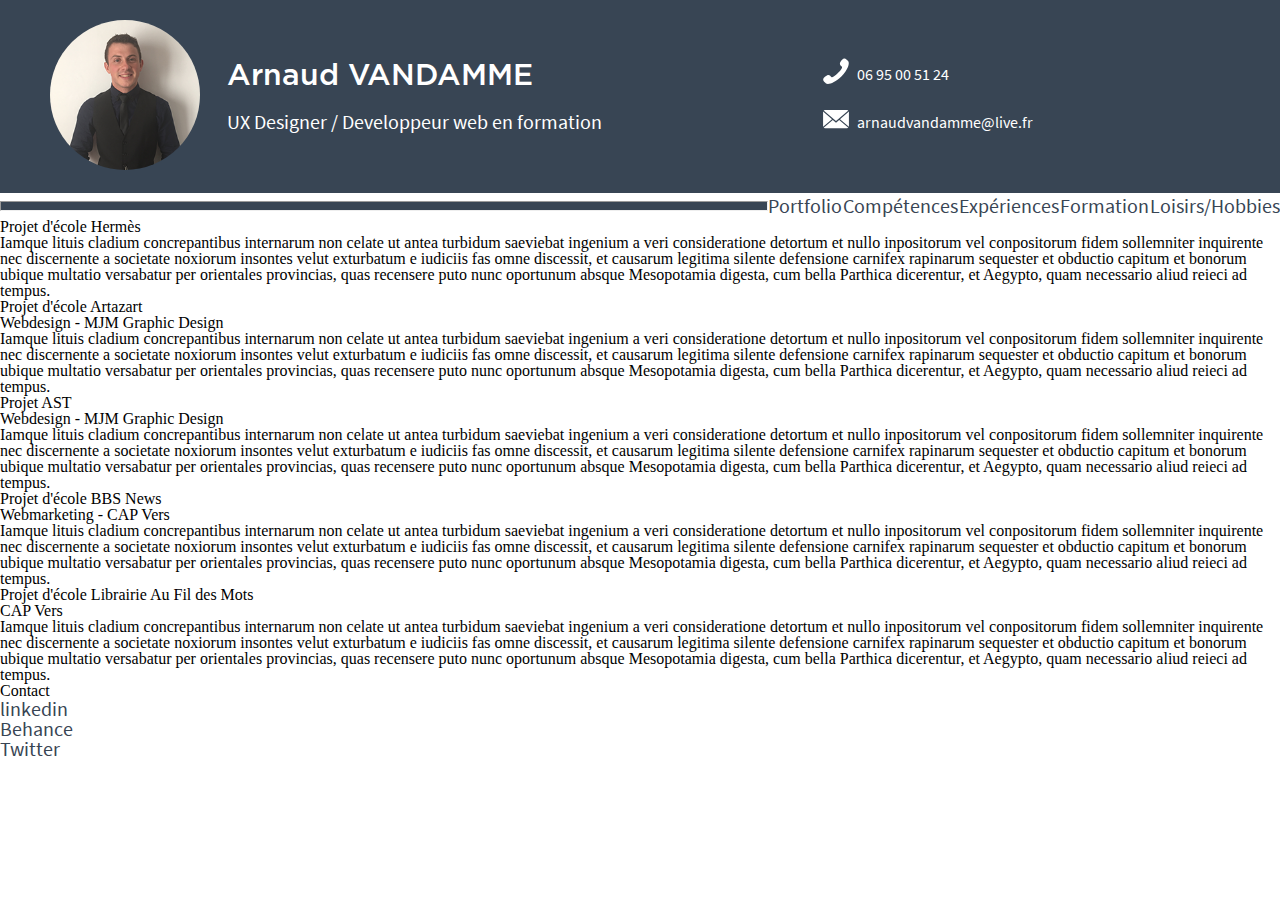
<file: index.html>
<!DOCTYPE html>
<html>
<head>
    <meta charset="utf-8">
    <title>C.V Arnaud VANDAMME</title>
    <link rel="stylesheet" href="./styles/styles-reset.css">
    <link rel="stylesheet" href="./styles/styles.css">
    <meta name="viewport" content="width=device-width, initial-scale=1.0, shrink-to-fit=no">
</head>
<body>
    <header>
        <div class="header">
            <div class="photo-de-profil">
                <img src="./images/photo_profil.png" alt="photo de profil avec ma moustache">
            </div>
            <div class="profil">
                <h1>Arnaud VANDAMME</h1>
                <h2>UX Designer / Developpeur web en formation </h2>
            </div>
            <div class="contact-header">
                <ul>
                    <li><a href="tel:+33695005124" target="_blank">06 95 00 51 24</a></li>
                    <li><a href="mailto:arnaudvandamme@live.fr" target="_blank">arnaudvandamme@live.fr</a></li>
                </ul>    
            </div>
        </div>
        <nav>
            <hr class="nav-barre">
            <ul>
                    <li><a href="index.html">Portfolio</a></li>
                    <li><a href="competences.html">Compétences</a></li>
                    <li><a href="experiences.html">Expériences</a></li>
                    <li><a href="formation.html">Formation</a></li>           
                    <li><a href="loisirs.html">Loisirs/Hobbies</a></li>
            </ul>
        </nav>
    </header>
    <section>
        <article class="M.A">
            <h3>Projet d'école Hermès</h3>
            <p>Iamque lituis cladium concrepantibus internarum 
                non celate ut antea turbidum saeviebat ingenium a veri 
                consideratione detortum et nullo inpositorum vel conpositorum 
                fidem sollemniter inquirente nec discernente a societate noxiorum 
                insontes velut exturbatum e iudiciis fas omne discessit, et causarum 
                legitima silente defensione carnifex rapinarum sequester et obductio 
                capitum et bonorum ubique multatio versabatur per orientales provincias, 
                quas recensere puto nunc oportunum absque Mesopotamia digesta, 
                cum bella Parthica dicerentur, 
                et Aegypto, quam necessario aliud reieci ad tempus.</p>
        </article>
    </section>
    <section class="galerie-projet">
            <article class="projet">
                <h3>Projet d'école Artazart</h3>
                <h4>Webdesign - MJM Graphic Design</h4>
                <p>Iamque lituis cladium concrepantibus internarum 
                    non celate ut antea turbidum saeviebat ingenium a veri 
                    consideratione detortum et nullo inpositorum vel conpositorum 
                    fidem sollemniter inquirente nec discernente a societate noxiorum 
                    insontes velut exturbatum e iudiciis fas omne discessit, et causarum 
                    legitima silente defensione carnifex rapinarum sequester et obductio 
                    capitum et bonorum ubique multatio versabatur per orientales provincias, 
                    quas recensere puto nunc oportunum absque Mesopotamia digesta, 
                    cum bella Parthica dicerentur, 
                    et Aegypto, quam necessario aliud reieci ad tempus.</p>
            </article>
            <article class="projet">
                    <h3>Projet AST</h3>
                    <h4>Webdesign - MJM Graphic Design</h4>
                    <p>Iamque lituis cladium concrepantibus internarum 
                        non celate ut antea turbidum saeviebat ingenium a veri 
                        consideratione detortum et nullo inpositorum vel conpositorum 
                        fidem sollemniter inquirente nec discernente a societate noxiorum 
                        insontes velut exturbatum e iudiciis fas omne discessit, et causarum 
                        legitima silente defensione carnifex rapinarum sequester et obductio 
                        capitum et bonorum ubique multatio versabatur per orientales provincias, 
                        quas recensere puto nunc oportunum absque Mesopotamia digesta, 
                        cum bella Parthica dicerentur, 
                        et Aegypto, quam necessario aliud reieci ad tempus.</p>
                </article>
            <article class="projet">
                <h3>Projet d'école BBS News</h3>
                <h4>Webmarketing - CAP Vers</h4>
                <p>Iamque lituis cladium concrepantibus internarum 
                    non celate ut antea turbidum saeviebat ingenium a veri 
                    consideratione detortum et nullo inpositorum vel conpositorum 
                        fidem sollemniter inquirente nec discernente a societate noxiorum 
                        insontes velut exturbatum e iudiciis fas omne discessit, et causarum 
                        legitima silente defensione carnifex rapinarum sequester et obductio 
                        capitum et bonorum ubique multatio versabatur per orientales provincias, 
                        quas recensere puto nunc oportunum absque Mesopotamia digesta, 
                        cum bella Parthica dicerentur, 
                        et Aegypto, quam necessario aliud reieci ad tempus.</p>
                </article>
            <article class="projet">
                <h3>Projet d'école Librairie Au Fil des Mots</h3>
                <h4>CAP Vers</h4>
                        <p>Iamque lituis cladium concrepantibus internarum 
                            non celate ut antea turbidum saeviebat ingenium a veri 
                            consideratione detortum et nullo inpositorum vel conpositorum 
                            fidem sollemniter inquirente nec discernente a societate noxiorum 
                            insontes velut exturbatum e iudiciis fas omne discessit, et causarum 
                            legitima silente defensione carnifex rapinarum sequester et obductio 
                            capitum et bonorum ubique multatio versabatur per orientales provincias, 
                            quas recensere puto nunc oportunum absque Mesopotamia digesta, 
                            cum bella Parthica dicerentur, 
                            et Aegypto, quam necessario aliud reieci ad tempus.</p>
                    </article>
        </section>
        <footer>
            <section>
                <h3>Contact</h3>
                <ul>
                    <li><a href="#">linkedin</a></li>
                    <li><a href="#">Behance</a></li>
                    <li><a href="#">Twitter</a></li>
                </ul>
            </section>
        </footer>
</body>
</html>
</file>
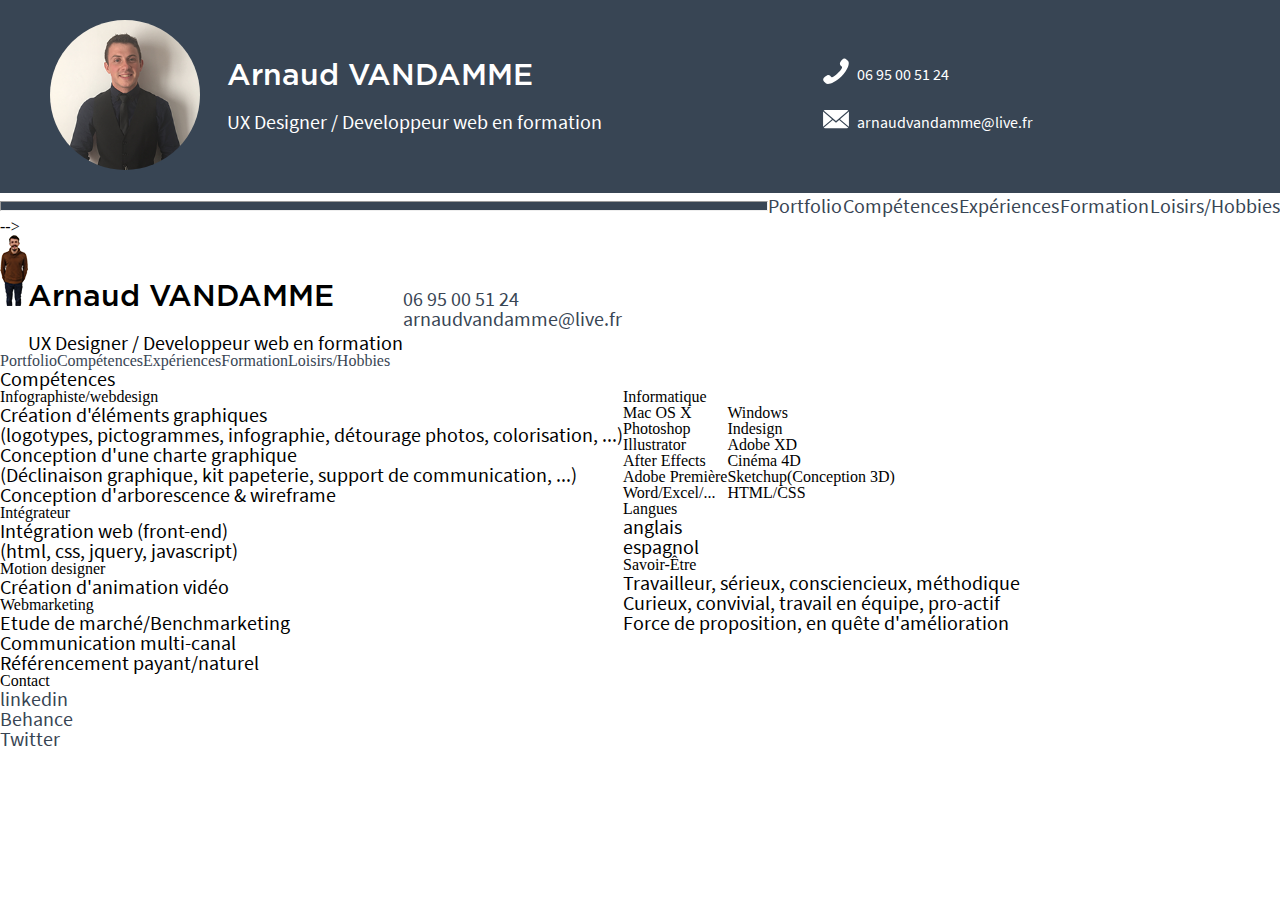
<file: competences.html>
<!DOCTYPE html>
<html>
<head>
    <meta charset="utf-8">
    <title>C.V Arnaud VANDAMME</title>
    <link rel="stylesheet" href="./styles/styles-reset.css">
    <link rel="stylesheet" href="./styles/styles.css">
    <meta name="viewport" content="width=device-width, initial-scale=1.0, shrink-to-fit=no">
</head>
<body>
    <header>
        <div class="header">
            <div class="photo-de-profil">
                <img src="./images/photo_profil.png" alt="photo de profil avec ma moustache">
            </div>
            <div class="profil">
                <h1>Arnaud VANDAMME</h1>
                <h2>UX Designer / Developpeur web en formation </h2>
            </div>
            <div class="contact-header">
                <ul>
                    <li><a href="tel:+33695005124" target="_blank">06 95 00 51 24</a></li>
                    <li><a href="mailto:arnaudvandamme@live.fr" target="_blank">arnaudvandamme@live.fr</a></li>
                </ul>    
            </div>
        </div>
        <nav>
            <hr class="nav-barre">
            <ul>
                    <li><a href="index.html">Portfolio</a></li>
                    <li><a href="competences.html">Compétences</a></li>
                    <li><a href="experiences.html">Expériences</a></li>
                    <li><a href="formation.html">Formation</a></li>           
                    <li><a href="loisirs.html">Loisirs/Hobbies</a></li>
            </ul>
        </nav> -->
        <table>
                <tr>
                    <td>
                        <img src="[data-uri]" alt="photo de profil avec ma moustache"> 
                    </td>
                    <td>
                        <h1>Arnaud VANDAMME</h1>
                        <h2>UX Designer / Developpeur web en formation </h2>
                    </td>
                    <td>
                        <ul>
                            <li><a href="tel:+33695005124" target="_blank">06 95 00 51 24</a></li>
                            <li><a href="mailto:arnaudvandamme@live.fr" target="_blank">arnaudvandamme@live.fr</a></li> 
                        </ul>
                    </td>
                </tr>
            </table>
            <table>
                <tr>
                    <td><a href="index.html">Portfolio</a></td>
                    <td><a href="competences.html">Compétences</a></td>
                    <td><a href="experiences.html">Expériences</a></td>
                    <td><a href="formation.html">Formation</a></td>           
                    <td><a href="loisirs.html">Loisirs/Hobbies</a></td>
                </tr>
            </table>
    </header>
    <section>
        <h2>Compétences</h2>
        <!-- <section class="competences">
        <h3>Infographiste/webdesign</h3>
        <ul>
            <li>Création d'éléments graphiques<br/><span>(logotypes, pictogrammes, infographie, détourage photos, colorisation, ...)</span></li>
            <li>Conception d'une charte graphique<br/><span>(Déclinaison graphique, kit papeterie, support de communication, ...)</span></li>
            <li>Conception d'arborescence & wireframe</li>
        </ul>
        <h3>Intégrateur</h3>
        <ul>
            <li>Intégration web (front-end)<br/><span>(html, css, jquery, javascript)</span></li>
        </ul>
        <h3>Motion designer</h3>
        <ul>
            <li>Création d'animation vidéo</li>
        </ul>
    </section> -->
        <table>
            <tr>
                <td>
                    <h3>Infographiste/webdesign</h3>
                    <ul>
                        <li>Création d'éléments graphiques<br/><span>(logotypes, pictogrammes, infographie, détourage photos, colorisation, ...)</span></li>
                        <li>Conception d'une charte graphique<br/><span>(Déclinaison graphique, kit papeterie, support de communication, ...)</span></li>
                        <li>Conception d'arborescence & wireframe</li>
                    </ul>
                    <h3>Intégrateur</h3>
                    <ul>
                        <li>Intégration web (front-end)<br/><span>(html, css, jquery, javascript)</span></li>
                    </ul>
                    <h3>Motion designer</h3>
                    <ul>
                        <li>Création d'animation vidéo</li>
                    </ul>
                    <h3>Webmarketing</h3>
                    <ul>
                        <li>Etude de marché/Benchmarketing</li>
                        <li>Communication multi-canal</li>
                        <li>Référencement payant/naturel</li>
                    </ul>
                </td>
                <td>
                <h3>Informatique</h3>
                <table>
                    <tr>
                        <td>Mac OS X</td>
                        <td>Windows</td>
                    </tr>
                    <tr>
                        <td>Photoshop</td>
                        <td>Indesign</td>
                    </tr>
                    <tr>
                        <td>Illustrator</td>
                        <td>Adobe XD</td>
                    </tr>
                    <tr>
                        <td>After Effects</td>
                        <td>Cinéma 4D</td>
                    </tr>
                    <tr>
                        <td>Adobe Première</td>
                        <td>Sketchup<span>(Conception 3D)</span></td>
                    </tr>
                    <tr>
                        <td>Word/Excel/...</td>
                        <td>HTML/CSS</td>
                    </tr>
                </table>
                <h3>Langues</h3>
                <ul>
                    <li>anglais</li>
                    <li>espagnol</li>
                </ul>
                <h3>Savoir-Être</h3>
                    <ul>
                        <li>Travailleur, sérieux, consciencieux, méthodique</li>
                        <li>Curieux, convivial, travail en équipe, pro-actif</li>
                        <li>Force de proposition, en quête d'amélioration</li>
                    </ul>
            </td>
        </tr>
        </table>
    </section>  
    <footer>
        <section>
            <h3>Contact</h3>
            <ul>
                <li><a href="#" target="_blank">linkedin</a></li>
                <li><a href="#" target="_blank">Behance</a></li>
                <li><a href="#" target="_blank">Twitter</a></li>
            </ul>
        </section>
    </footer>
</body>
</html>
</file>
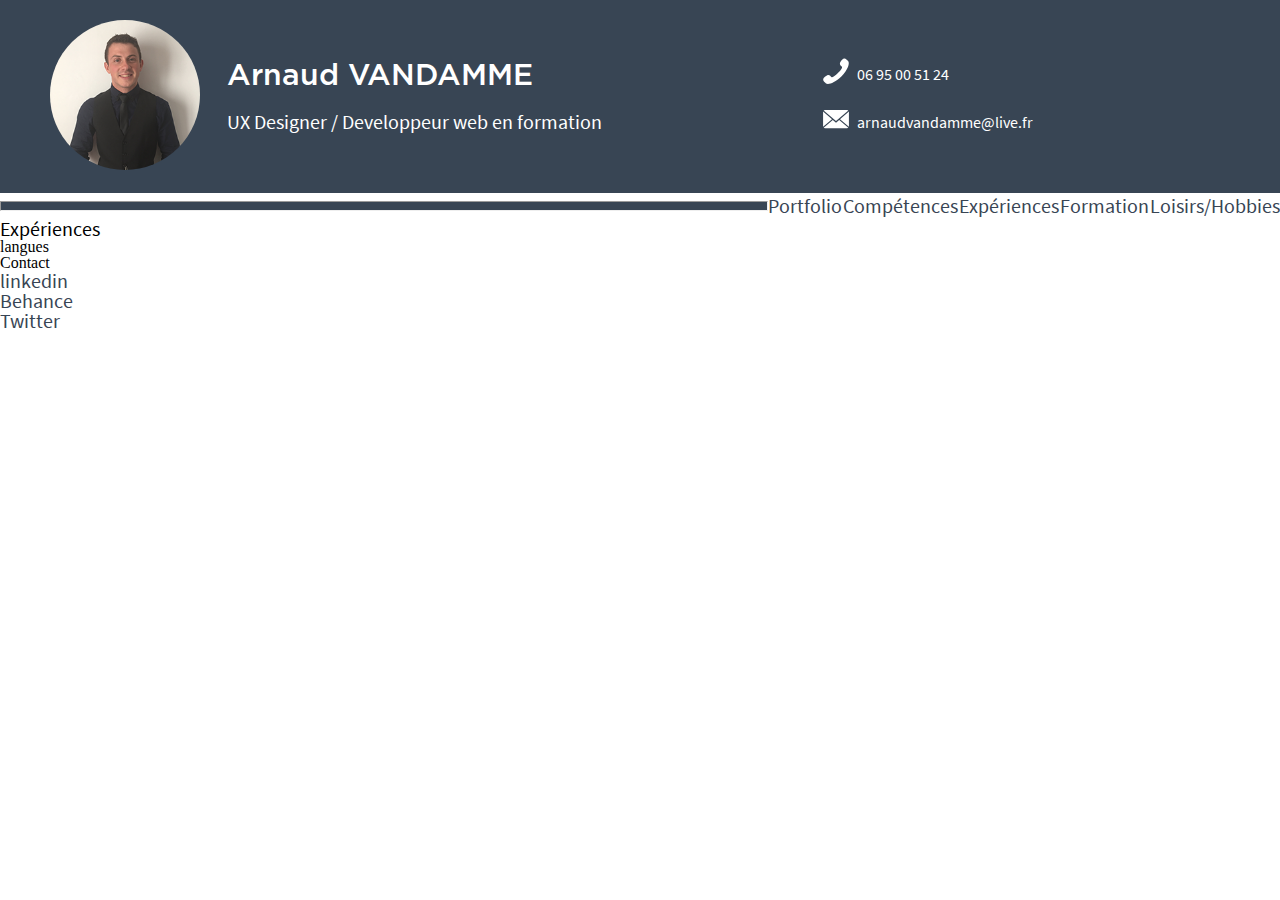
<file: experiences.html>
<!DOCTYPE html>
<html>
<head>
    <meta charset="utf-8">
    <title>C.V Arnaud VANDAMME</title>
    <link rel="stylesheet" href="./styles/styles-reset.css">
    <link rel="stylesheet" href="./styles/styles.css">
    <meta name="viewport" content="width=device-width, initial-scale=1.0, shrink-to-fit=no">
</head>
<body>
    <header>
        <div class="header">
            <div class="photo-de-profil">
                <img src="./images/photo_profil.png" alt="photo de profil avec ma moustache">
            </div>
            <div class="profil">
                <h1>Arnaud VANDAMME</h1>
                <h2>UX Designer / Developpeur web en formation </h2>
            </div>
            <div class="contact-header">
                <ul>
                    <li><a href="tel:+33695005124" target="_blank">06 95 00 51 24</a></li>
                    <li><a href="mailto:arnaudvandamme@live.fr" target="_blank">arnaudvandamme@live.fr</a></li>
                </ul>    
            </div>
        </div>
        <nav>
            <hr class="nav-barre">
            <ul>
                    <li><a href="index.html">Portfolio</a></li>
                    <li><a href="competences.html">Compétences</a></li>
                    <li><a href="experiences.html">Expériences</a></li>
                    <li><a href="formation.html">Formation</a></li>           
                    <li><a href="loisirs.html">Loisirs/Hobbies</a></li>
            </ul>
        </nav>
    </header>
    <h2>Expériences</h2>
    <section>
        <p>langues</p>
    </section>
    <footer>
        <section>
            <h3>Contact</h3>
            <ul>
                <li><a href="#">linkedin</a></li>
                <li><a href="#">Behance</a></li>
                <li><a href="#">Twitter</a></li>
            </ul>
        </section>
    </footer>
</body>
</html>
</file>
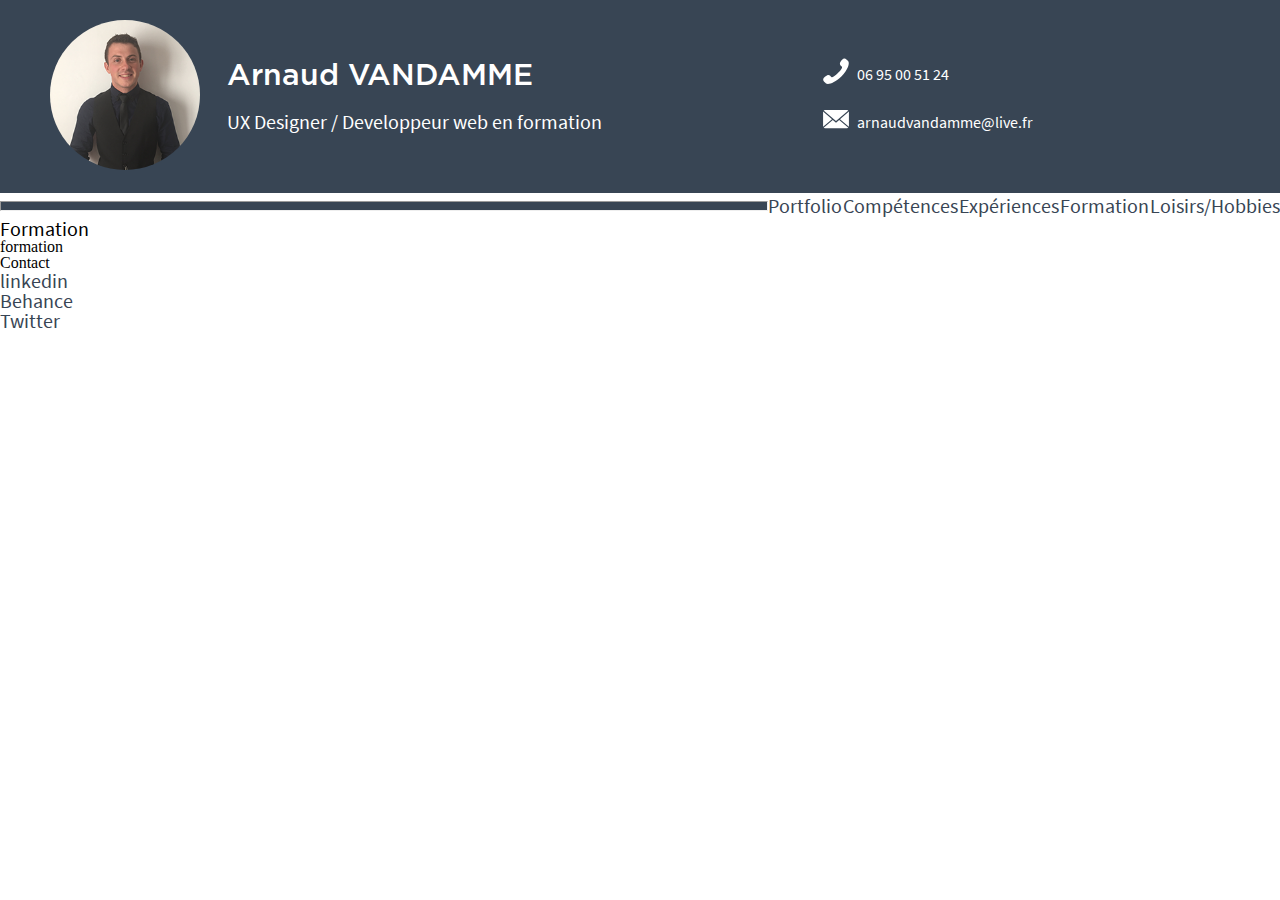
<file: formation.html>
<!DOCTYPE html>
<html>
<head>
    <meta charset="utf-8">
    <title>C.V Arnaud VANDAMME</title>
    <link rel="stylesheet" href="./styles/styles-reset.css">
    <link rel="stylesheet" href="./styles/styles.css">
    <meta name="viewport" content="width=device-width, initial-scale=1.0, shrink-to-fit=no">
</head>
<body>
    <header>
        <div class="header">
            <div class="photo-de-profil">
                <img src="./images/photo_profil.png" alt="photo de profil avec ma moustache">
            </div>
            <div class="profil">
                <h1>Arnaud VANDAMME</h1>
                <h2>UX Designer / Developpeur web en formation </h2>
            </div>
            <div class="contact-header">
                <ul>
                    <li><a href="tel:+33695005124" target="_blank">06 95 00 51 24</a></li>
                    <li><a href="mailto:arnaudvandamme@live.fr" target="_blank">arnaudvandamme@live.fr</a></li>
                </ul>    
            </div>
        </div>
        <nav>
            <hr class="nav-barre">
            <ul>
                    <li><a href="index.html">Portfolio</a></li>
                    <li><a href="competences.html">Compétences</a></li>
                    <li><a href="experiences.html">Expériences</a></li>
                    <li><a href="formation.html">Formation</a></li>           
                    <li><a href="loisirs.html">Loisirs/Hobbies</a></li>
            </ul>
        </nav>
    </header>
    <h2>Formation</h2>
    <section>
        <p>formation</p>
    </section>
    <footer>
        <section>
            <h3>Contact</h3>
            <ul>
                <li><a href="#">linkedin</a></li>
                <li><a href="#">Behance</a></li>
                <li><a href="#">Twitter</a></li>
            </ul>
        </section>
    </footer>
</body>
</html>
</file>
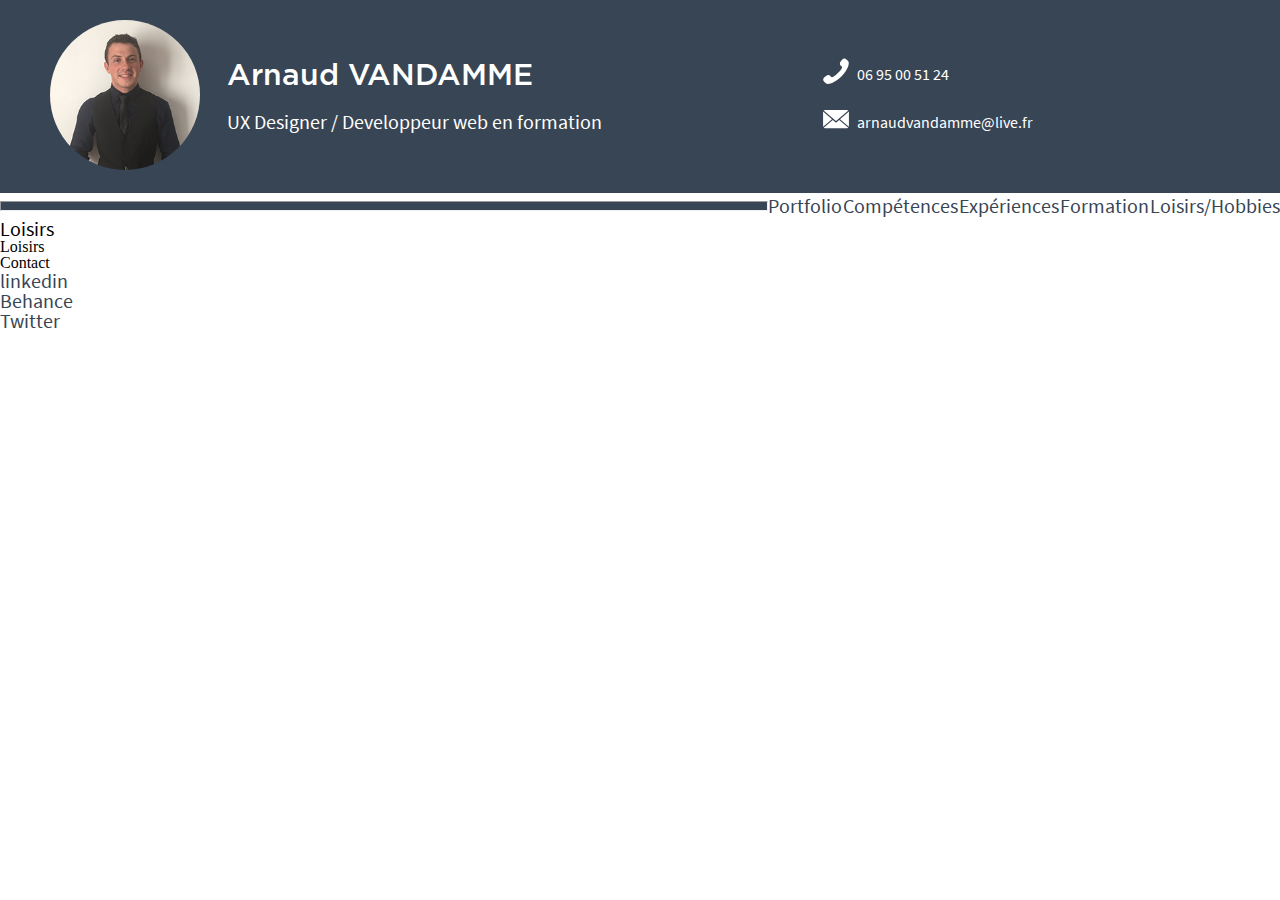
<file: loisirs.html>
<!DOCTYPE html>
<html>
<head>
    <meta charset="utf-8">
    <title>C.V Arnaud VANDAMME</title>
    <link rel="stylesheet" href="./styles/styles-reset.css">
    <link rel="stylesheet" href="./styles/styles.css">
    <meta name="viewport" content="width=device-width, initial-scale=1.0, shrink-to-fit=no">
</head>
<body>
    <header>
        <div class="header">
            <div class="photo-de-profil">
                <img src="./images/photo_profil.png" alt="photo de profil avec ma moustache">
            </div>
            <div class="profil">
                <h1>Arnaud VANDAMME</h1>
                <h2>UX Designer / Developpeur web en formation </h2>
            </div>
            <div class="contact-header">
                <ul>
                    <li><a href="tel:+33695005124" target="_blank">06 95 00 51 24</a></li>
                    <li><a href="mailto:arnaudvandamme@live.fr" target="_blank">arnaudvandamme@live.fr</a></li>
                </ul>    
            </div>
        </div>
        <nav>
            <hr class="nav-barre">
            <ul>
                    <li><a href="index.html">Portfolio</a></li>
                    <li><a href="competences.html">Compétences</a></li>
                    <li><a href="experiences.html">Expériences</a></li>
                    <li><a href="formation.html">Formation</a></li>           
                    <li><a href="loisirs.html">Loisirs/Hobbies</a></li>
            </ul>
        </nav>
    </header>
    <h2>Loisirs</h2>
    <section>
        <p>Loisirs</p>
    </section>
    <footer>
        <section>
            <h3>Contact</h3>
            <ul>
                <li><a href="#">linkedin</a></li>
                <li><a href="#">Behance</a></li>
                <li><a href="#">Twitter</a></li>
            </ul>
        </section>
    </footer>
</body>
</html>
</file>
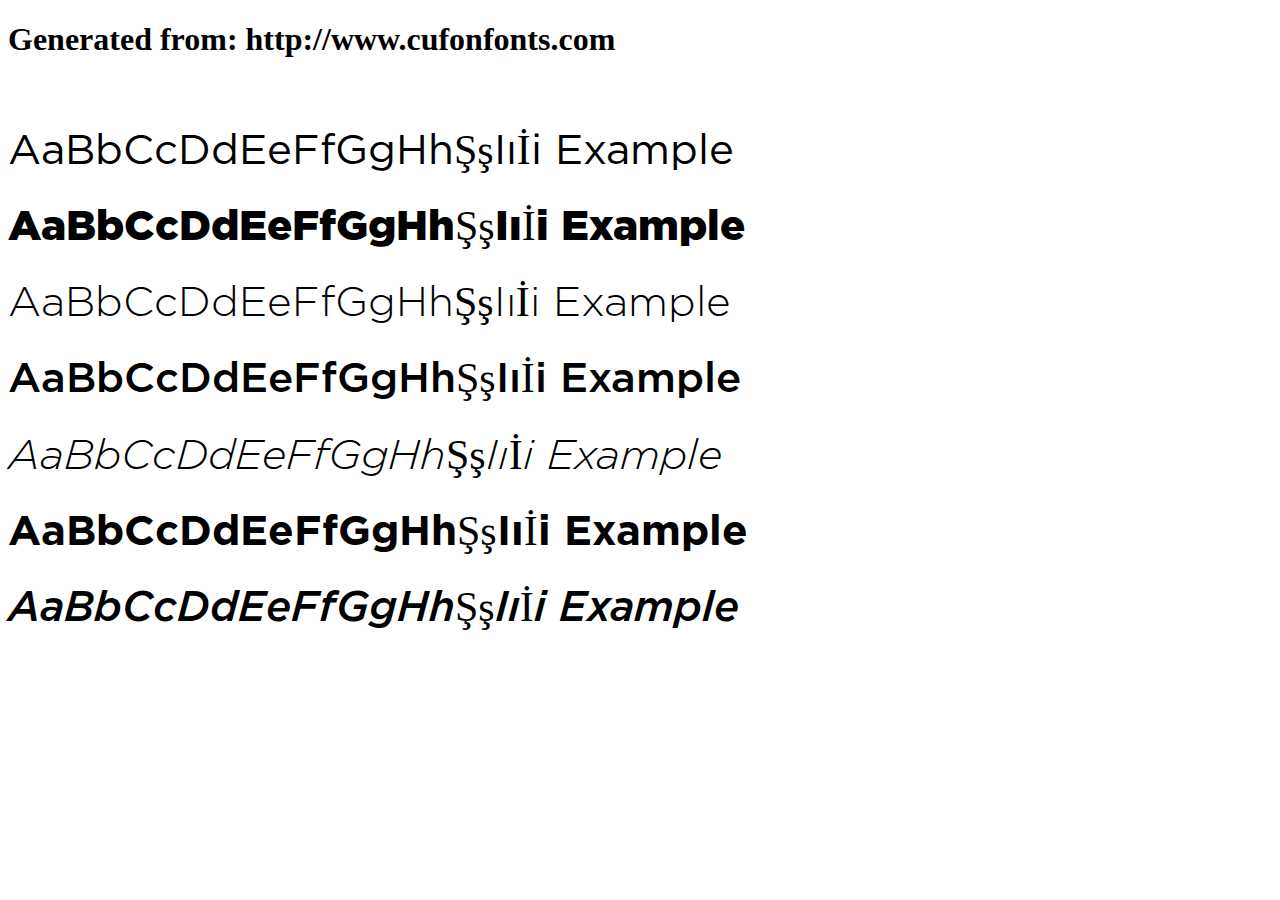
<file: fonts/example.html>
<!DOCTYPE html>
<html xmlns="http://www.w3.org/1999/xhtml">
<head>
    <meta http-equiv="Content-Type" content="text/html; charset=utf-8"/>
    <link rel="stylesheet" type="text/css"
          href="style.css"/>
</head>

<body>

<h1>Generated from: http://www.cufonfonts.com</h1><br/>
<h1 style="font-family:'Gotham Pro';font-weight:normal;font-size:42px">AaBbCcDdEeFfGgHhŞşIıİi Example</h1>
<h1 style="font-family:'Gotham Pro Black';font-weight:normal;font-size:42px">AaBbCcDdEeFfGgHhŞşIıİi Example</h1>
<h1 style="font-family:'Gotham Pro Light';font-weight:normal;font-size:42px">AaBbCcDdEeFfGgHhŞşIıİi Example</h1>
<h1 style="font-family:'Gotham Pro Medium';font-weight:normal;font-size:42px">AaBbCcDdEeFfGgHhŞşIıİi Example</h1>
<h1 style="font-family:'Gotham Pro Light Italic';font-weight:normal;font-size:42px">AaBbCcDdEeFfGgHhŞşIıİi Example</h1>
<h1 style="font-family:'Gotham Pro Bold';font-weight:normal;font-size:42px">AaBbCcDdEeFfGgHhŞşIıİi Example</h1>
<h1 style="font-family:'GothamPro-MediumItalic';font-weight:normal;font-size:42px">AaBbCcDdEeFfGgHhŞşIıİi Example</h1>


</body>
</html>
</file>
<file: styles/styles.css>
@font-face {
    font-family: "Gotham Pro";
    src:    url("../fonts/GothaProMed.woff") format("woff");
    font-weight: 400;
    font-style: normal;
}
@font-face {
    font-family: "SourceSansPro";
    src:    url("../fonts/SourceSansPro-Regular.woff") format("woff");
    font-weight: 400;
    font-style: normal;
}

h1{
    font-family: 'Gotham Pro';
    font-size:30px;
    padding-bottom:20px;
}
h2{
    font-family: 'SourceSansPro';
	font-size:20px;
}
li{
    font-family: 'SourceSansPro';
    font-size:20px;
    list-style: none;
}
a{
    text-decoration: none;
    color:#384554;
}
.contact-header li a{
        text-decoration: none;
        font-size:16px;
        color:#ffffff;
    
}
.contact-header li:nth-child(1){
    background-image: url(../images/assets/tel.svg);
    background-repeat: no-repeat;
    background-position: -5px -1.68px;
    padding: 14px 40px;
}
.contact-header li:nth-child(2){
    background-image: url(../images/assets/mail.svg);
    background-repeat: no-repeat;
    background-position: -5px -1.68px;
    padding: 14px 40px;
}
.header{
    display: flex;
    flex-direction: row;
    align-items: center;
    width:100%;
    padding: 20px 50px;
    background-color: #384554;
    color: #ffffff;
}
.photo-de-profil{
    width:15%;
}
.profil{
    width:50%;
}
nav{
    display: flex;
    flex-direction: row;
    align-items: center;
}
hr{
    width: 60%;
    height: 10px;
    background-color:#384554;
}
nav ul{
    display: flex;
    flex-direction: row;
    justify-content: space-around;
    width:40%;
}
.photo-de-profil img{
    height : 150px;
    width : 150px;
    border-radius: 80px;
    overflow : hidden;
}
</file>
<file: fonts/style.css>
/* #### Generated By: http://www.cufonfonts.com #### */

@font-face {
font-family: 'Gotham Pro';
font-style: normal;
font-weight: normal;
src: local('Gotham Pro'), url('GothaProReg.woff') format('woff');
}


@font-face {
font-family: 'Gotham Pro Black';
font-style: normal;
font-weight: normal;
src: local('Gotham Pro Black'), url('GothaProBla.woff') format('woff');
}


@font-face {
font-family: 'Gotham Pro Light';
font-style: normal;
font-weight: normal;
src: local('Gotham Pro Light'), url('GothaProLig.woff') format('woff');
}


@font-face {
font-family: 'Gotham Pro Medium';
font-style: normal;
font-weight: normal;
src: local('Gotham Pro Medium'), url('GothaProMed.woff') format('woff');
}


@font-face {
font-family: 'Gotham Pro Light Italic';
font-style: normal;
font-weight: normal;
src: local('Gotham Pro Light Italic'), url('GothaProLigIta.woff') format('woff');
}


@font-face {
font-family: 'Gotham Pro Bold';
font-style: normal;
font-weight: normal;
src: local('Gotham Pro Bold'), url('GothaProBol.woff') format('woff');
}


@font-face {
font-family: 'GothamPro-MediumItalic';
font-style: normal;
font-weight: normal;
src: local('GothamPro-MediumItalic'), url('GothamProMediumItalic.woff') format('woff');
}
</file>
